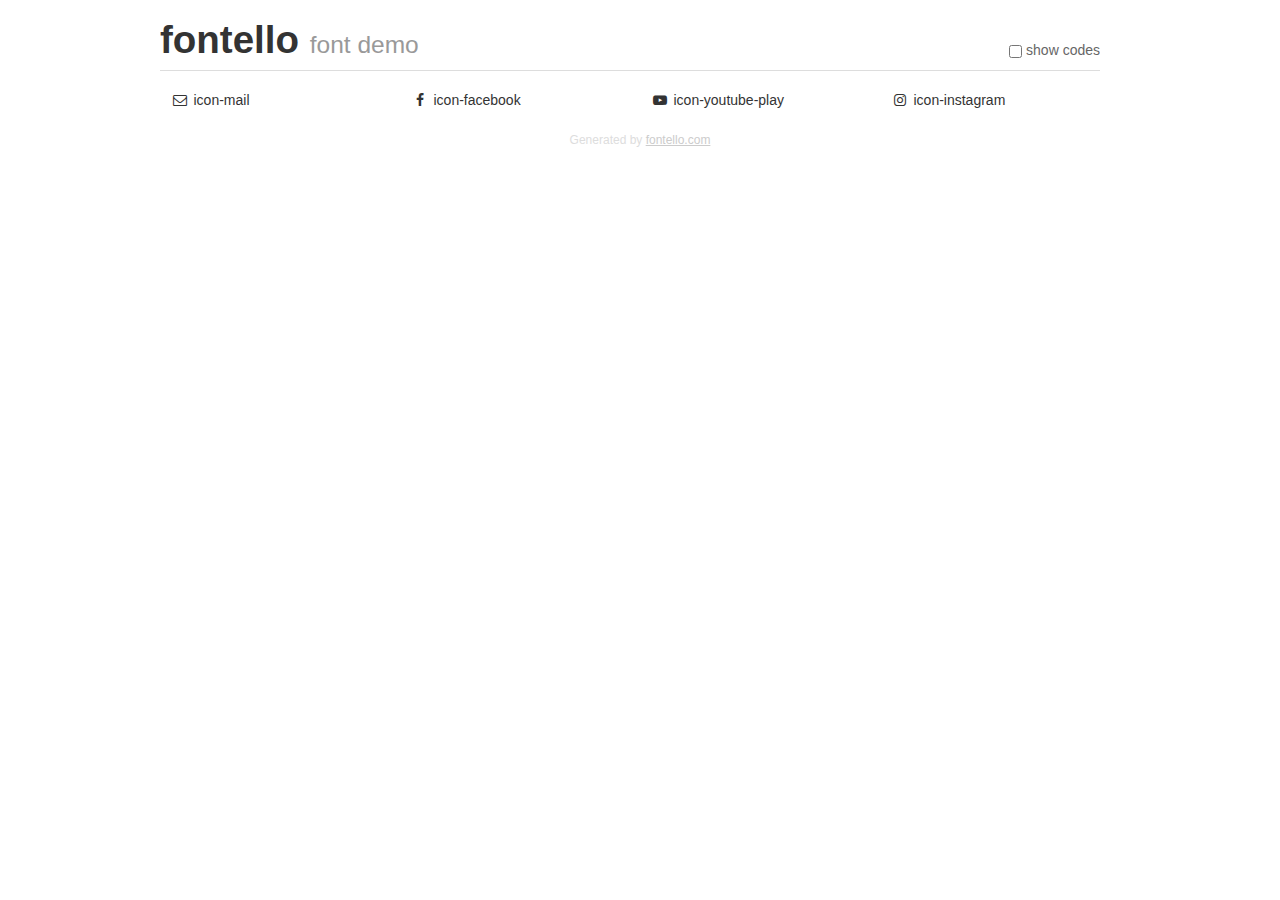
<file: demo.html>
<!DOCTYPE html>
<html>
  <head>
  <!--[if lt IE 9]><script language="javascript" type="text/javascript" src="//html5shim.googlecode.com/svn/trunk/html5.js"></script><![endif]-->
  <meta charset="UTF-8">
  <style>
    html {
      font-size: 100%;
      -webkit-text-size-adjust: 100%;
      -ms-text-size-adjust: 100%;
    }
    a:focus {
      outline: thin dotted #333;
      outline: 5px auto -webkit-focus-ring-color;
      outline-offset: -2px;
    }
    a:hover,
    a:active {
      outline: 0;
    }
    input {
      margin: 0;
      font-size: 100%;
      vertical-align: middle;
      *overflow: visible;
      line-height: normal;
    }
    input::-moz-focus-inner {
      padding: 0;
      border: 0;
    }
    body {
      margin: 0;
      font-family: "Helvetica Neue", Helvetica, Arial, sans-serif;
      font-size: 14px;
      line-height: 20px;
      color: #333;
      background-color: #fff;
    }
    a {
      color: #08c;
      text-decoration: none;
    }
    a:hover {
      color: #005580;
      text-decoration: underline;
    }
    .row {
      margin-left: -20px;
      *zoom: 1;
    }
    .row:before,
    .row:after {
      display: table;
      content: "";
      line-height: 0;
    }
    .row:after {
      clear: both;
    }
    .span3 {
      float: left;
      min-height: 1px;
      margin-left: 20px;
      width: 220px;
    }
    .container {
      width: 940px;
      margin-right: auto;
      margin-left: auto;
      *zoom: 1;
    }
    .container:before,
    .container:after {
      display: table;
      content: "";
      line-height: 0;
    }
    .container:after {
      clear: both;
    }
    small {
      font-size: 85%;
    }
    h1 {
      margin: 10px 0;
      font-family: inherit;
      font-weight: bold;
      line-height: 20px;
      color: inherit;
      text-rendering: optimizelegibility;
      line-height: 40px;
      font-size: 38.5px;
    }
    h1 small {
      font-weight: normal;
      line-height: 1;
      color: #999;
      font-size: 24.5px;
    }

    body {
      margin-top: 90px;
    }
    .header {
      position: fixed;
      top: 0;
      left: 50%;
      margin-left: -480px;
      background-color: #fff;
      border-bottom: 1px solid #ddd;
      padding-top: 10px;
      z-index: 10;
    }
    .footer {
      color: #ddd;
      font-size: 12px;
      text-align: center;
      margin-top: 20px;
    }
    .footer a {
      color: #ccc;
      text-decoration: underline;
    }
    .the-icons {
      font-size: 14px;
      line-height: 24px;
    }
    .switch {
      position: absolute;
      right: 0;
      bottom: 10px;
      color: #666;
    }
    .switch input {
      margin-right: 0.3em;
    }
    .codesOn .i-name {
      display: none;
    }
    .codesOn .i-code {
      display: inline;
    }
    .i-code {
      display: none;
    }
    @font-face {
      font-family: 'fontello';
      src: url('./font/fontello.eot?17260462');
      src: url('./font/fontello.eot?17260462#iefix') format('embedded-opentype'),
           url('./font/fontello.woff?17260462') format('woff'),
           url('./font/fontello.ttf?17260462') format('truetype'),
           url('./font/fontello.svg?17260462#fontello') format('svg');
      font-weight: normal;
      font-style: normal;
    }
    .demo-icon {
      font-family: "fontello";
      font-style: normal;
      font-weight: normal;
      speak: never;
     
      display: inline-block;
      text-decoration: inherit;
      width: 1em;
      margin-right: .2em;
      text-align: center;
      /* opacity: .8; */
     
      /* For safety - reset parent styles, that can break glyph codes*/
      font-variant: normal;
      text-transform: none;
     
      /* fix buttons height, for twitter bootstrap */
      line-height: 1em;
     
      /* Animation center compensation - margins should be symmetric */
      /* remove if not needed */
      margin-left: .2em;
     
      /* You can be more comfortable with increased icons size */
      /* font-size: 120%; */
     
      /* Font smoothing. That was taken from TWBS */
      -webkit-font-smoothing: antialiased;
      -moz-osx-font-smoothing: grayscale;
     
      /* Uncomment for 3D effect */
      /* text-shadow: 1px 1px 1px rgba(127, 127, 127, 0.3); */
    }
    </style>
    <link rel="stylesheet" href="css/animation.css"><!--[if IE 7]><link rel="stylesheet" href="css/" + font.fontname + "-ie7.css"><![endif]-->
    <script>
      function toggleCodes(on) {
        var obj = document.getElementById('icons');
      
        if (on) {
          obj.className += ' codesOn';
        } else {
          obj.className = obj.className.replace(' codesOn', '');
        }
      }
    </script>
  </head>
  <body>
    <div class="container header">
      <h1>fontello <small>font demo</small></h1>
      <label class="switch">
        <input type="checkbox" onclick="toggleCodes(this.checked)">show codes
      </label>
    </div>
    <div class="container" id="icons">
      <div class="row">
        <div class="span3" title="Code: 0xe800">
          <i class="demo-icon icon-mail">&#xe800;</i> <span class="i-name">icon-mail</span><span class="i-code">0xe800</span>
        </div>
        <div class="span3" title="Code: 0xf09a">
          <i class="demo-icon icon-facebook">&#xf09a;</i> <span class="i-name">icon-facebook</span><span class="i-code">0xf09a</span>
        </div>
        <div class="span3" title="Code: 0xf16a">
          <i class="demo-icon icon-youtube-play">&#xf16a;</i> <span class="i-name">icon-youtube-play</span><span class="i-code">0xf16a</span>
        </div>
        <div class="span3" title="Code: 0xf16d">
          <i class="demo-icon icon-instagram">&#xf16d;</i> <span class="i-name">icon-instagram</span><span class="i-code">0xf16d</span>
        </div>
      </div>
    </div>
    <div class="container footer">Generated by <a href="https://fontello.com">fontello.com</a></div>
  </body>
</html>
</file>
<file: css/animation.css>
/*
   Animation example, for spinners
*/
.animate-spin {
  -moz-animation: spin 2s infinite linear;
  -o-animation: spin 2s infinite linear;
  -webkit-animation: spin 2s infinite linear;
  animation: spin 2s infinite linear;
  display: inline-block;
}
@-moz-keyframes spin {
  0% {
    -moz-transform: rotate(0deg);
    -o-transform: rotate(0deg);
    -webkit-transform: rotate(0deg);
    transform: rotate(0deg);
  }

  100% {
    -moz-transform: rotate(359deg);
    -o-transform: rotate(359deg);
    -webkit-transform: rotate(359deg);
    transform: rotate(359deg);
  }
}
@-webkit-keyframes spin {
  0% {
    -moz-transform: rotate(0deg);
    -o-transform: rotate(0deg);
    -webkit-transform: rotate(0deg);
    transform: rotate(0deg);
  }

  100% {
    -moz-transform: rotate(359deg);
    -o-transform: rotate(359deg);
    -webkit-transform: rotate(359deg);
    transform: rotate(359deg);
  }
}
@-o-keyframes spin {
  0% {
    -moz-transform: rotate(0deg);
    -o-transform: rotate(0deg);
    -webkit-transform: rotate(0deg);
    transform: rotate(0deg);
  }

  100% {
    -moz-transform: rotate(359deg);
    -o-transform: rotate(359deg);
    -webkit-transform: rotate(359deg);
    transform: rotate(359deg);
  }
}
@-ms-keyframes spin {
  0% {
    -moz-transform: rotate(0deg);
    -o-transform: rotate(0deg);
    -webkit-transform: rotate(0deg);
    transform: rotate(0deg);
  }

  100% {
    -moz-transform: rotate(359deg);
    -o-transform: rotate(359deg);
    -webkit-transform: rotate(359deg);
    transform: rotate(359deg);
  }
}
@keyframes spin {
  0% {
    -moz-transform: rotate(0deg);
    -o-transform: rotate(0deg);
    -webkit-transform: rotate(0deg);
    transform: rotate(0deg);
  }

  100% {
    -moz-transform: rotate(359deg);
    -o-transform: rotate(359deg);
    -webkit-transform: rotate(359deg);
    transform: rotate(359deg);
  }
}
</file>
